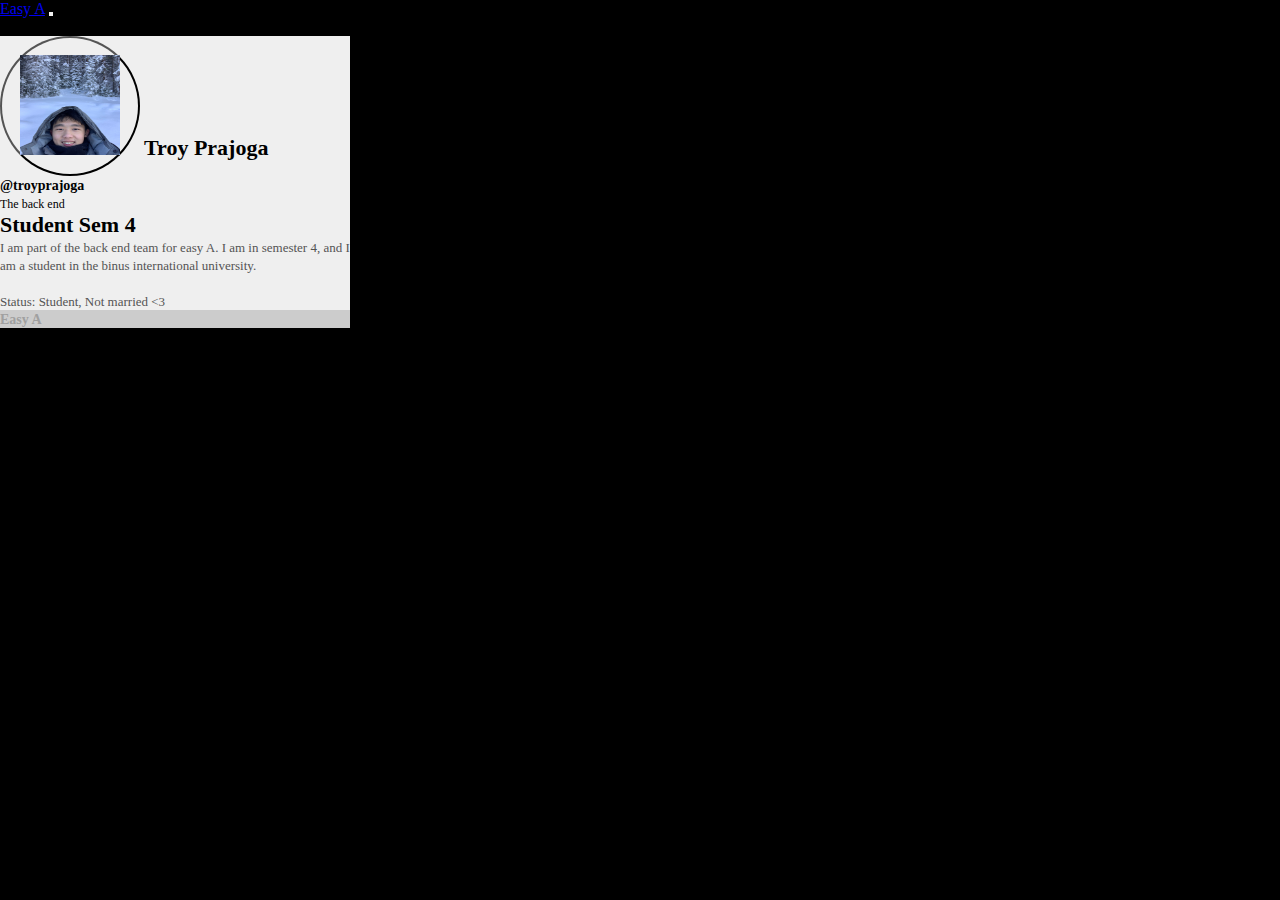
<file: index.html>
<!DOCTYPE html>
<html lang="en">

<head>
    <meta charset="UTF-8">
    <meta name="viewport" content="width=device-width, initial-scale=1.0">
    <title>Troy Profile Page</title>
    <link href="https://cdn.jsdelivr.net/npm/bootstrap@5.3.2/dist/css/bootstrap.min.css" rel="stylesheet"
        integrity="sha384-T3c6CoIi6uLrA9TneNEoa7RxnatzjcDSCmG1MXxSR1GAsXEV/Dwwykc2MPK8M2HN" crossorigin="anonymous">
    <link href="style.css" rel="stylesheet">
</head>

<body>
    <nav class="navbar navbar-expand-lg bg-body-tertiary">
        <div class="container-fluid">
            <a class="navbar-brand" href="#">Easy A</a>
            <button class="navbar-toggler" type="button" data-bs-toggle="collapse"
                data-bs-target="#navbarSupportedContent" aria-controls="navbarSupportedContent" aria-expanded="false"
                aria-label="Toggle navigation">
                <span class="navbar-toggler-icon"></span>
            </button>
        </div>
        </div>
    </nav>
    <div class="title">
        <span id="title">Welcome to my profile!</span>
        <div class="container mt-4 mb-4 p-3 d-flex justify-content-center">
            <div class="card p-4">
                <div class=" image d-flex flex-column justify-content-center align-items-center"> <button
                        class="btn btn-secondary"> <img src="Selfie.jpg" height="100"
                            width="100" /></button> <span class="name mt-3">Troy Prajoga</span> <span
                        class="idd">@troyprajoga</span>
                    <div class="d-flex flex-row justify-content-center align-items-center gap-2"> <span
                            class="idd1">The back end</span> <span><i class="fa fa-copy"></i></span> </div>
                    <div class="d-flex flex-row justify-content-center align-items-center mt-3"> <span
                            class="number">Student Sem 4<span class="follow"></span></span> </div>
                    <div class="text mt-3"> <span>I am part of the back end team for easy A. I am in semester 4, and I am a student in the binus international university.<br><br>Status: Student, Not married <3</span>
                    </div>
                    <div class="gap-3 mt-3 icons d-flex flex-row justify-content-center align-items-center"> <span><i
                                class="fa fa-twitter"></i></span> <span><i class="fa fa-facebook-f"></i></span> <span><i
                                class="fa fa-instagram"></i></span> <span><i class="fa fa-linkedin"></i></span> </div>
                    <div class=" px-2 rounded mt-4 date "> <span class="join">Easy A</span> </div>
                </div>
            </div>
        </div>
    </div>
</body>
<script src="https://cdn.jsdelivr.net/npm/@popperjs/core@2.11.8/dist/umd/popper.min.js"
    integrity="sha384-I7E8VVD/ismYTF4hNIPjVp/Zjvgyol6VFvRkX/vR+Vc4jQkC+hVqc2pM8ODewa9r"
    crossorigin="anonymous"></script>
<script src="https://cdn.jsdelivr.net/npm/bootstrap@5.3.2/dist/js/bootstrap.min.js"
    integrity="sha384-BBtl+eGJRgqQAUMxJ7pMwbEyER4l1g+O15P+16Ep7Q9Q+zqX6gSbd85u4mG4QzX+"
    crossorigin="anonymous"></script>

</html>
</file>
<file: style.css>
* {
    margin: 0;
    padding: 0
}

body {
    background-color: #000
}

.card {
    width: 350px;
    background-color: #efefef;
    border: none;
    cursor: pointer;
    transition: all 0.5s;
}

.image img {
    transition: all 0.5s
}

.card:hover .image img {
    transform: scale(1.5)
}

.btn {
    height: 140px;
    width: 140px;
    border-radius: 50%
}

.name {
    font-size: 22px;
    font-weight: bold
}

.idd {
    font-size: 14px;
    font-weight: 600
}

.idd1 {
    font-size: 12px
}

.number {
    font-size: 22px;
    font-weight: bold
}

.follow {
    font-size: 12px;
    font-weight: 500;
    color: #444444
}

.btn1 {
    height: 40px;
    width: 150px;
    border: none;
    background-color: #000;
    color: #aeaeae;
    font-size: 15px
}

.text span {
    font-size: 13px;
    color: #545454;
    font-weight: 500
}

.icons i {
    font-size: 19px
}

hr .new1 {
    border: 1px solid
}

.join {
    font-size: 14px;
    color: #a0a0a0;
    font-weight: bold
}

.date {
    background-color: #ccc
}
</file>
